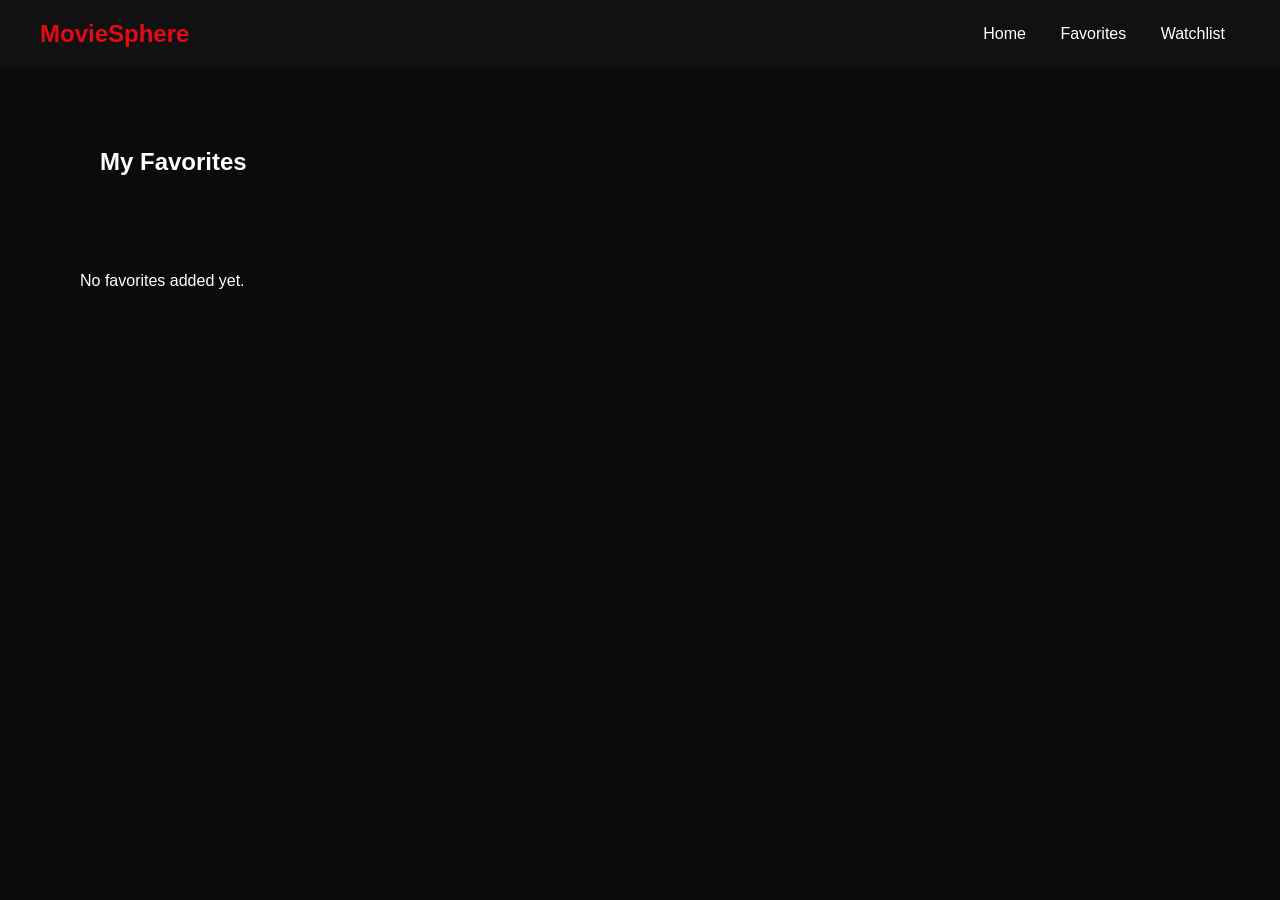
<file: favorites.html>
<!DOCTYPE html>
<html lang="en">
<head>
    <title>My Favorites - MovieSphere</title>
    <link rel="stylesheet" href="style.css">
</head>
<body >
    <nav>
        <h2 class="logo">MovieSphere</h2>
        <div class="nav-links">
            <a href="index.html">Home</a>
            <a href="favorites.html">Favorites</a>
            <a href="watchlist.html">Watchlist</a>
        </div>
    </nav>
    <section class="category">
        <h1 style="margin: 40px;">My Favorites </h1>
        <div id="favoritesContainer" class="row" style="flex-wrap: wrap;"></div>
    </section>
    <script src="script.js"></script>
    
</body>
</html>
</file>
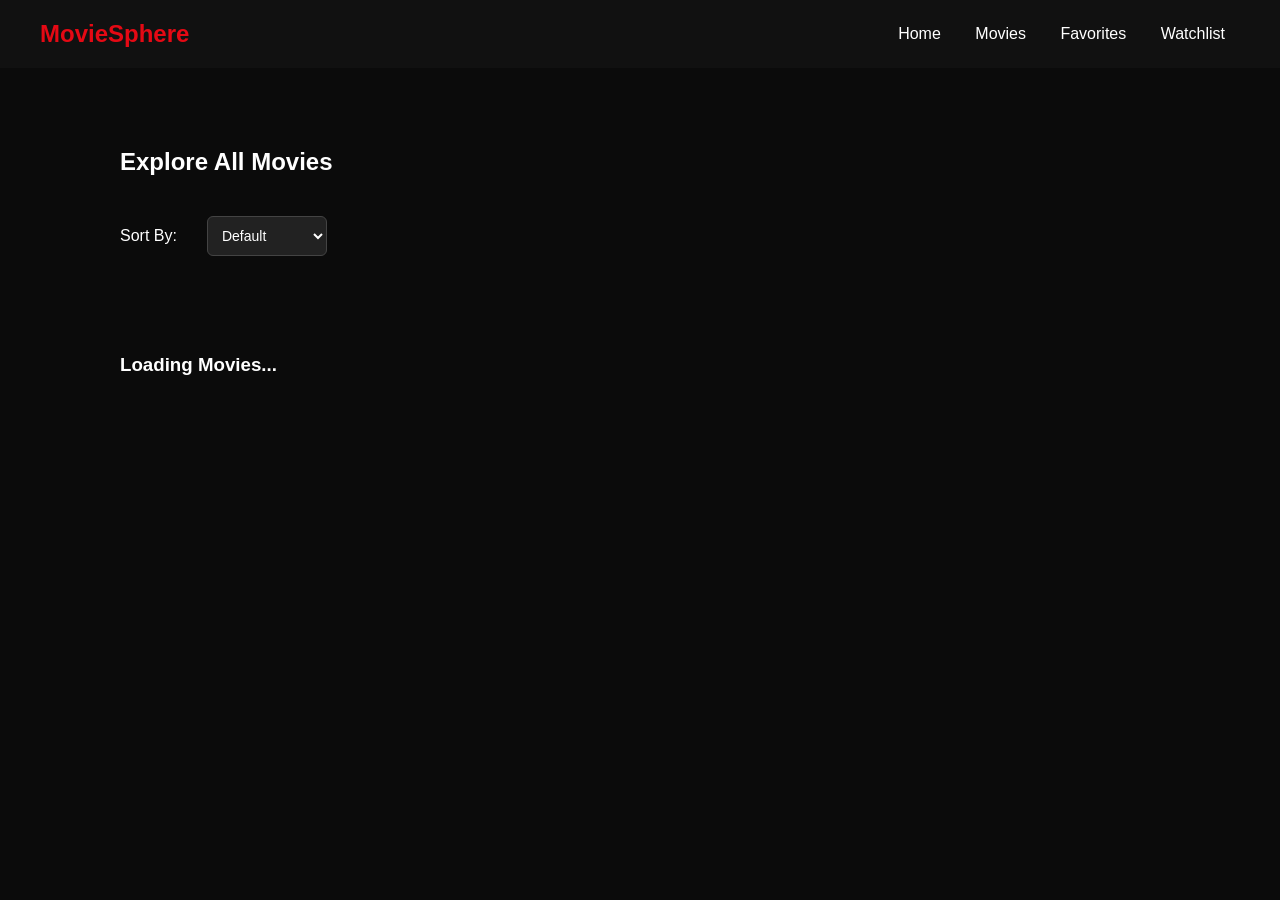
<file: movies.html>
<!DOCTYPE html>
<html lang="en">
<head>
    <title>Explore Movies - MovieSphere</title>
    <link rel="stylesheet" href="style.css">
    <style>
        /* Custom styles for bigger cards on this page */
        #exploreGrid {
            display: grid;
            grid-template-columns: repeat(auto-fill, minmax(280px, 1fr)); /* Bigger cards */
            gap: 30px;
            padding: 40px 60px;
        }
        #exploreGrid .card img {
            height: 180px; /* Taller images for the bigger cards */
        }
    </style>
</head>
<body >
    <nav>
        <h2 class="logo">MovieSphere</h2>
        <div class="nav-links">
            <a href="index.html">Home</a>
            <a href="movies.html">Movies</a>
            <a href="favorites.html">Favorites</a>
            <a href="watchlist.html">Watchlist</a>
        </div>
    </nav>

<section class="category">
    <h1 style="margin-top: 40px; padding-left: 60px;">Explore All Movies</h1>
    
    <div class="controls-container" style="padding-left: 60px; margin-bottom: 20px;">
        <label for="sortSelect">Sort By: </label>
        <select id="sortSelect" onchange="sortExploreMovies()">
            <option value="default">Default</option>
            <option value="year-desc">Newest First</option>
            <option value="year-asc">Oldest First</option>
            <option value="alpha">A-Z</option>
        </select>
    </div>

    <div id="exploreGrid"></div>
</section>
    

    <script src="script.js"></script>
    <!-- <script>
    window.onload = () => {
        // "man" is a great keyword because almost every movie has it in the title or metadata
        loadAllAvailableMovies("man", "exploreGrid"); 
    };
</script> -->
</body>
</html>
</file>
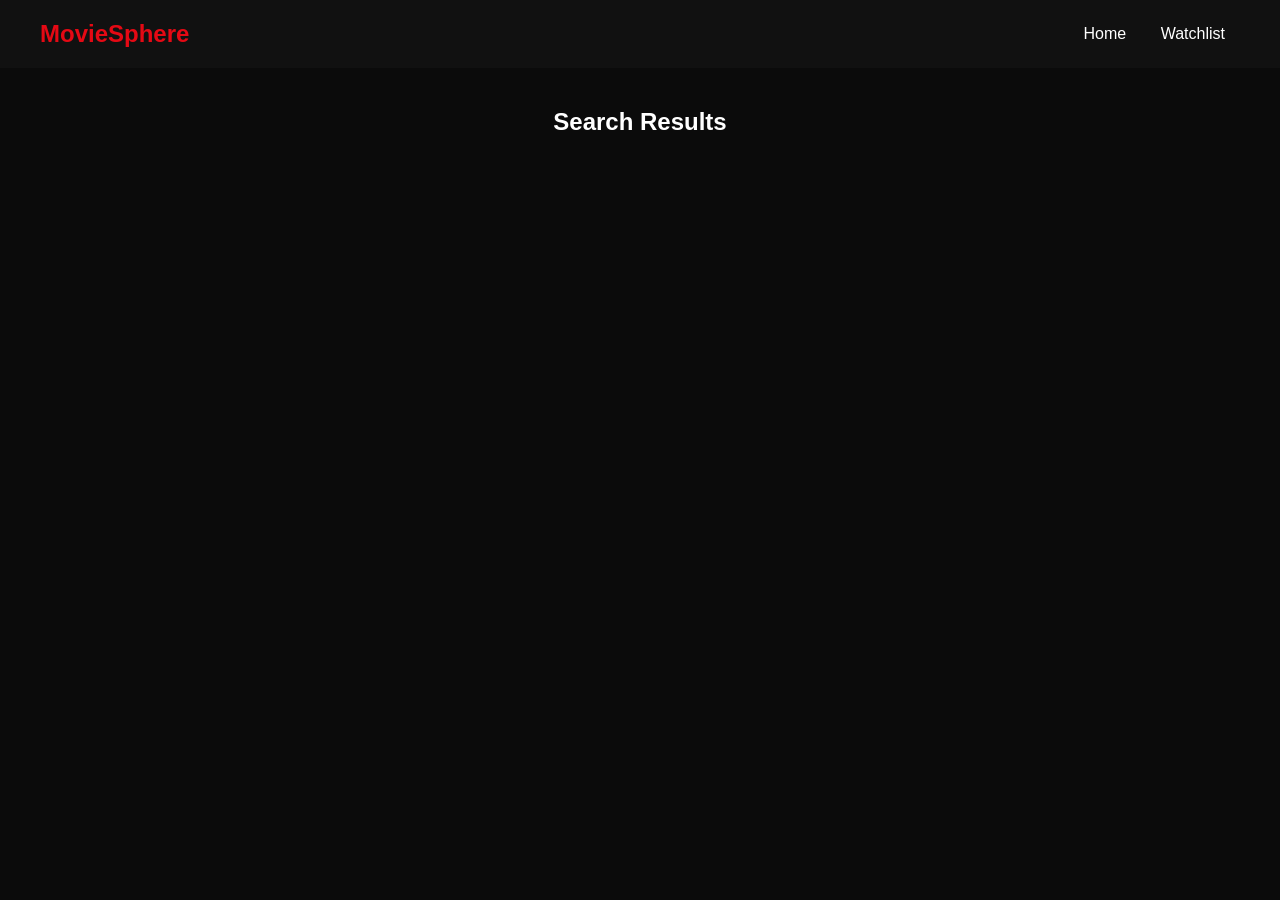
<file: search.html>
<!DOCTYPE html>
<html>
<head>
  <title>Search</title>
  <link rel="stylesheet" href="style.css">
</head>

<body >

  <!-- Navbar -->
  <nav>
    <h2 class="logo">MovieSphere</h2>

    <div class="nav-links">
      <a href="index.html">Home</a>
      <a href="watchlist.html">Watchlist</a>
    </div>
  </nav>

 
  <!-- <div style="padding:20px;">
    <button onclick="window.history.back()">⬅ Back</button>
  </div> -->

  <h2 style="padding:20px;text-align: center;">Search Results</h2>

  <div id="movies"></div>

  <script src="script.js"></script>

</body>
</html>
</file>
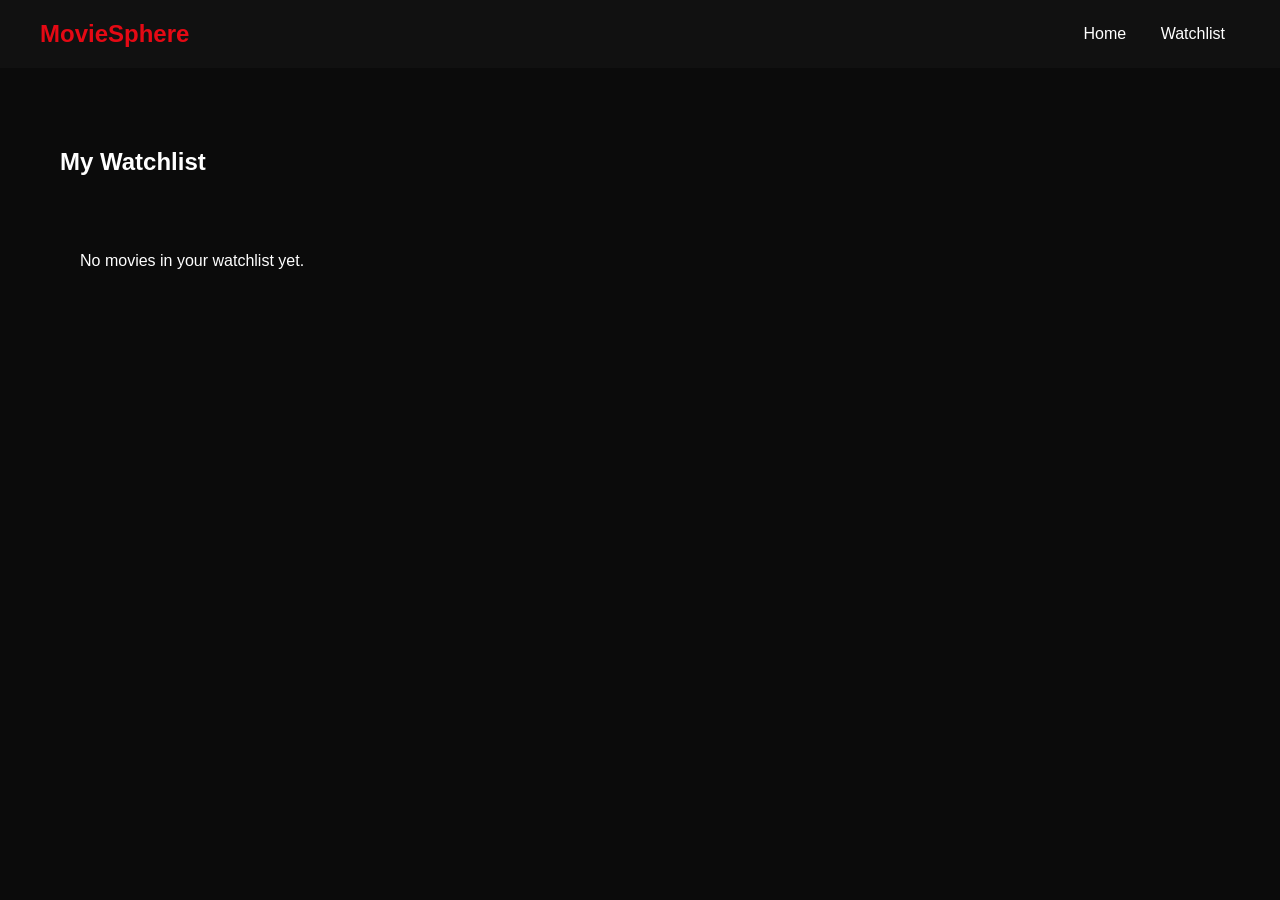
<file: watchlist.html>
<!DOCTYPE html>
<html lang="en">
<head>
    <title>My Watchlist - MovieSphere</title>
    <link rel="stylesheet" href="style.css">
</head>
<body>
    <nav>
        <h2 class="logo">MovieSphere</h2>
        <div class="nav-links">
            <a href="index.html">Home</a>
            <a href="watchlist.html">Watchlist</a>
        </div>
    </nav>

    <section class="category">
        <h1 style="margin-top: 40px;">My Watchlist</h1>
        <div id="watchlistContainer" class="row" style="flex-wrap: wrap; overflow: visible;">
            </div>
    </section>

    <script src="script.js"></script>

</body>
</html>
</file>
<file: style.css>
/* --- GLOBAL STYLES --- */
body {
  margin: 0;
  font-family: 'Helvetica Neue', Helvetica, Arial, sans-serif;
  transition: background 0.3s ease;
}

body.dark {
  background: #0b0b0b;
  color: white;
}

body.light {
  background: #f5f5f5;
  color: black;
}

/* --- NAVBAR --- */
nav {
  display: flex;
  justify-content: space-between;
  align-items: center;
  padding: 0px 40px;
  background: #111;
  color: white;
}

.logo {
  color: #e50914; /* Netflix Red */
  font-size: 24px;
  font-weight: bold;
}

.nav-links a {
  margin: 0 15px;
  color: white;
  text-decoration: none;
  font-size: 16px;
}

.nav-actions {
  display: flex;
  align-items: center;
  gap: 15px;
}

#navSearch {
  display: none; /* Toggled by JS */
  padding: 5px 10px;
  border-radius: 4px;
  border: 1px solid #444;
  background: #222;
  color: white;
}

#searchBtn {
  padding: 5px 15px;
  background: #e50914;
  color: white;
  border: none;
  border-radius: 4px;
  cursor: pointer;
}

/* --- TOGGLE SWITCH --- */
.toggle {
  width: 50px;
  height: 24px;
  background: #444;
  border-radius: 20px;
  position: relative;
  cursor: pointer;
}

.circle {
  width: 18px;
  height: 18px;
  background: white;
  border-radius: 50%;
  position: absolute;
  top: 3px;
  left: 3px;
  transition: 0.3s;
}

.toggle.active { background: #e50914; }
.toggle.active .circle { left: 28px; }

/* --- HERO SECTION --- */

.hero-clean {
  padding: 60px; /* Space around the whole section */
  display: flex;
  justify-content: center; /* Center the container on the screen */
}

.hero-container {
  display: flex; /* THIS forces left and right sides */
  align-items: center; /* Vertical alignment */
  gap: 60px; /* Nice big gap between poster and text */
  max-width: 1200px;
  width: 100%;
}

/* LEFT SIDE */
.hero-left img {
  width: 320px; /* Fixed nice size for the poster */
  /* border-radius: 12px; */
  box-shadow: 0 10px 30px rgba(0,0,0,0.15);
}

/* RIGHT SIDE */
.hero-right {
  flex: 1; /* Take up the remaining space */
  text-align: left; /* Ensure text stays left-aligned */
}

.hero-right h1 {
  font-size: 3.5rem; /* Big cinematic title */
  margin-bottom: 20px;
  line-height: 1.1;
}

#heroText {
  font-size: 1.2rem;
  line-height: 1.6;
  margin-bottom: 30px;
  color: #555; /* Default for Light Mode */
}

/* BUTTONS */
.hero-btns {
  display: flex;
  gap: 15px;
}

.play-btn {
  padding: 12px 30px;
  background-color: #e50914; /* Red button */
  color: white;
  border: none;
  border-radius: 5px;
  font-weight: bold;
  cursor: pointer;
}

.watchlist-btn {
  padding: 12px 30px;
  background: transparent;
  border: 1px solid #333;
  border-radius: 5px;
  cursor: pointer;
}

/* --- THEME FIXES --- */
body.dark #heroText { color: #ccc; }
body.dark .watchlist-btn { border-color: white; color: white; }

 --- MOVIE GRID & ROWS --- */
.category {
  padding: 20px 60px;
}

.row {
  display: flex;
  gap: 15px;
  overflow-x: auto;
  padding: 20px 0;
  min-height: 320px; /* Fixed: Prevents blank space issues */
  align-items: flex-start;
}

.row::-webkit-scrollbar { display: none; }


/* --- MOVIE CARD (The "Netflix" Hover Look by Default) --- */
.card {
  min-width: 200px;
  background: #181818;
  border-radius: 6px;
  overflow: hidden;
  transition: transform 0.3s ease;
  cursor: pointer;
  display: flex;
  flex-direction: column;
}

.card:hover {
  transform: scale(1.05);
  z-index: 10;
}

.card img {
  width: 100%;
  height: 130px; /* Wide aspect ratio like Netflix */
  object-fit: cover;
}

.card-info {
  padding: 12px;
  background: #181818;
}

.card-info h3 {
  font-size: 14px;
  margin: 0 0 8px 0;
  white-space: nowrap;
  overflow: hidden;
  text-overflow: ellipsis;
  color: white;
}

.card-info p {
  font-size: 12px;
  color: #a3a3a3;
  margin: 4px 0;
}

.actions {
  display: flex;
  gap: 8px;
  margin-top: 10px;
}

.actions button {
  background: transparent;
  border: 1px solid #555;
  color: white;
  border-radius: 50%;
  width: 32px;
  height: 32px;
  display: flex;
  justify-content: center;
  align-items: center;
  cursor: pointer;
  transition: 0.2s;
}

.actions button:hover {
  border-color: white;
  background: rgba(255,255,255,0.1);
}

.actions .watch-btn { background: #e50914; border: none; border-radius: 4px; width: auto; padding: 0 10px; font-weight: bold; }

/* --- SEARCH PAGE RESULTS --- */
#movies {
  display: grid;
  grid-template-columns: repeat(auto-fill, minmax(200px, 1fr));
  gap: 30px;
  padding: 40px 60px;
}

/* --- LIGHT MODE OVERRIDES --- */
body.light nav { background: #ffffff; border-bottom: 1px solid #ddd; }
body.light .logo { color: #e50914; }
body.light .nav-links a, body.light #searchIcon { color: #333; }
body.light #navSearch { background: #fff; color: #333; border-color: #ccc; }
body.light .card { background: #fff; box-shadow: 0 4px 12px rgba(0,0,0,0.1); }
body.light .card-info { background: #fff; }
body.light .card-info h3 { color: #333; }
body.light .actions button { border-color: #ccc; color: #333; }

#sortSelect {
  margin: 20px 60px;
  background-color: #333;
  color: white;
  border: 1px solid #555;
  padding: 8px;
}

/* Fix Sort Position */
.controls-container {
    display: flex;
    justify-content: flex-end;
    padding: 20px 60px;
    align-items: center;
    gap: 10px;
}

#sortSelect {
    padding: 8px 12px;
    background: #222;
    color: white;
    border: 1px solid #444;
    border-radius: 4px;
    cursor: pointer;
}

/* Remove Button for Watchlist */
.remove-btn {
    width: 100%;
    margin-top: 10px;
    padding: 8px;
    background: transparent;
    border: 1px solid #e50914;
    color: #e50914;
    cursor: pointer;
    border-radius: 4px;
    transition: 0.3s;
}

.remove-btn:hover {
    background: #e50914;
    color: white;
}

/* no disapper */
.hero {
  min-height: 80vh;
  background: linear-gradient(to right, rgba(0,0,0,0.9), transparent);
  background-color: #111; /* Fallback */
}

#heroPoster {
  max-width: 600px;
  /* border-radius: 10px; */
  box-shadow: 0 0 20px rgba(0,0,0,0.5);
  /* This ensures the image is visible */
  display: block; 
}
.hero-clean {
  display: flex;
  justify-content: center;
  padding: 60px;
}

.hero-container {
  display: flex; /* Forces side-by-side */
  align-items: center;
  gap: 50px; /* Space between poster and text */
  max-width: 1100px;
  width: 100%;
}

.hero-left img {
  width: 400px; 
  /* border-radius: 8px; */
  box-shadow: 0 4px 20px rgba(0,0,0,0.1);
}

.hero-right {
  flex: 1;
}

.hero-right h1 {
  font-size: 3rem;
  margin-bottom: 15px;
}

#heroText {
  font-size: 1.1rem;
  line-height: 1.5;
  margin-bottom: 25px;
}

/* THEME LOGIC: No big black background anymore */
body.light .hero-right h1 { color: #111; }
body.dark .hero-right h1 { color: #fff; }

#genreFilter {
    padding: 8px 12px;
    background: #222;
    color: white;
    border: 1px solid #444;
    border-radius: 4px;
    cursor: pointer;
    margin-left: 10px;
}

body.light #genreFilter {
    background: #fff;
    color: #333;
    border-color: #ccc;
}
 /* Update .category */
.category {
  padding: 40px 60px; 
}

.category h2 {
  margin-bottom: 20px; 
  font-size: 24px;
}

#sortSelect, #genreFilter {
    margin: 0; 
    padding: 10px;
    border-radius: 6px;
    font-size: 14px;
}
 /* Fix the Controls Container layout */
.controls-container {
    display: flex;
    justify-content: flex-start;
    padding: 20px 60px;
    gap: 30px;
    align-items: center;
}

/* Add spacing to your category titles */
.category h2 {
    margin-bottom: 20px;
    font-size: 28px;
    border-left: 4px solid #e50914; /* Adds a nice red accent */
    padding-left: 15px;
}

/* Ensure the cards don't have extra floating icons */
.actions {
    display: flex;
    justify-content: space-between;
    align-items: center;
}

.like-btn {
    font-size: 18px;
    background: none;
    border: none;
    cursor: pointer;
    color: white;
}
#exploreGrid {
    display: grid;
    /* This makes the grid fill the screen and keep cards large */
    grid-template-columns: repeat(auto-fill, minmax(260px, 1fr));
    gap: 40px;
    padding: 60px;
    justify-content: center;
}

#exploreGrid .card {
    background: #1a1a1a;
    border-radius: 10px;
    overflow: hidden;
    transition: 0.3s;
}

#exploreGrid .card img {
    width: 100%;
    height: 380px; /* Nice tall cinematic look */
    object-fit: cover;
}

#navSearch {
  display: inline-block; /* Change from none to inline-block */
  padding: 5px 10px;
  border-radius: 4px;
  border: 1px solid #444;
  background: #222;
  color: white;
}
</file>
